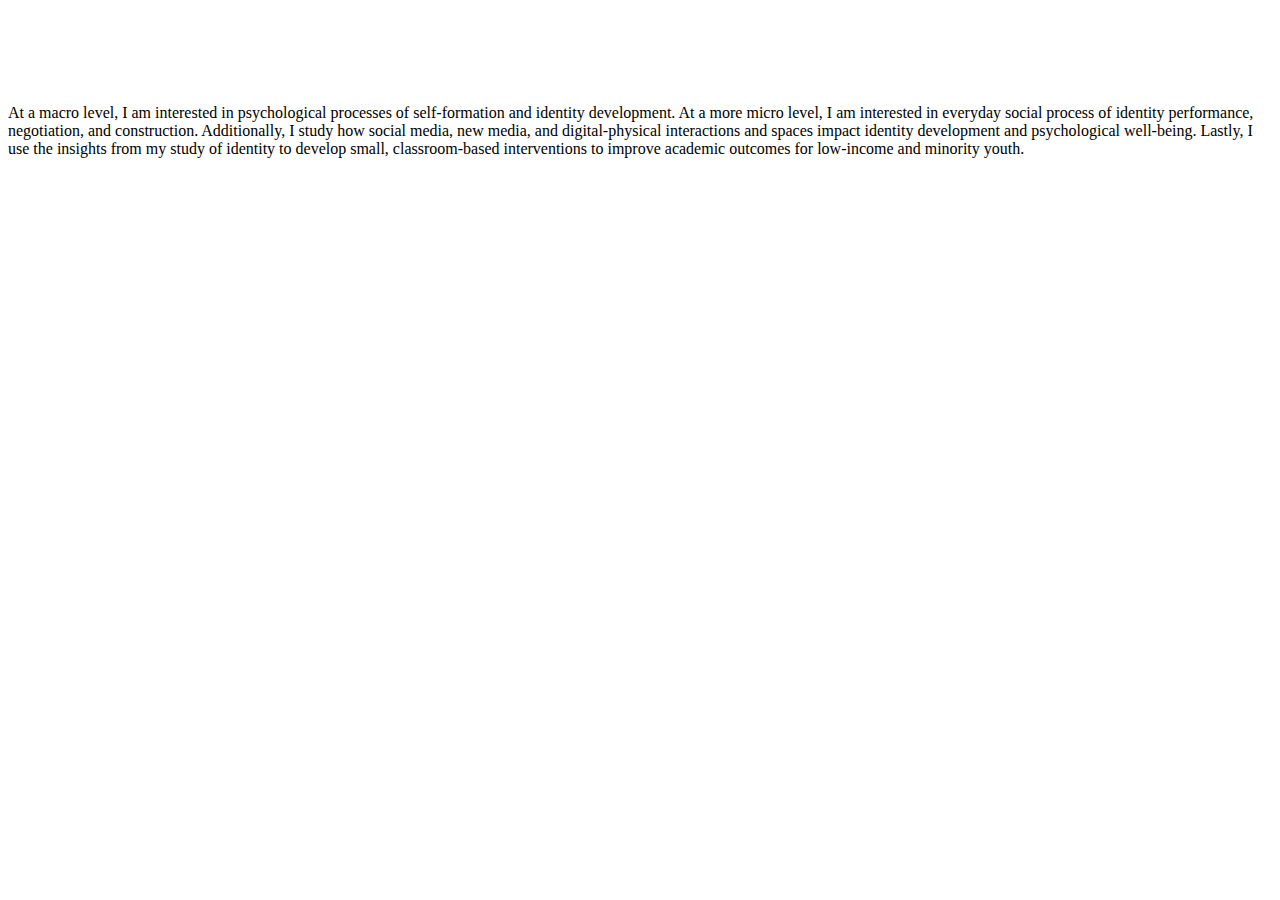
<file: about.html>
<!DOCTYPE html>
<html>
<head>
  <link rel="stylesheet" href="style.css">
</head>
<p id="statement">
    At a macro level, I am interested in psychological processes of self-formation and
    identity development. At a more micro level, I am interested in everyday social
    process of identity performance, negotiation, and construction. Additionally,
    I study how social media, new media, and digital-physical interactions and spaces
    impact identity development and psychological well-being. Lastly, I use the insights
    from my study of identity to develop small, classroom-based interventions to improve
    academic outcomes for low-income and minority youth.
</p>
</html>
</file>
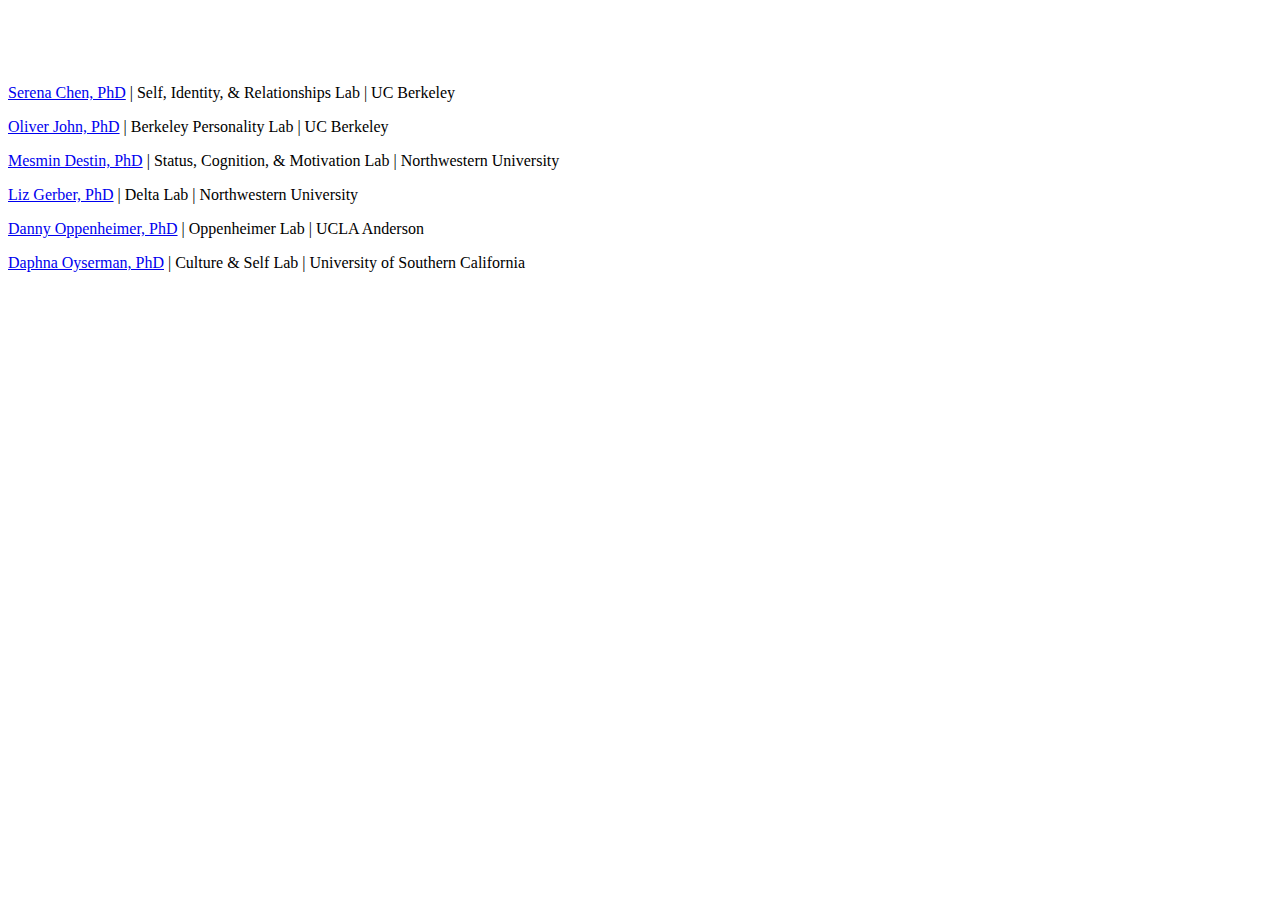
<file: mentors.html>
<!DOCTYPE html>
<html>
<head>
  <link rel="stylesheet" href="style.css">
</head>
<body id="mentors">
  <p>
    <a href="http://psychology.berkeley.edu/people/serena-chen" target="_blank">Serena Chen, PhD</a> |
     Self, Identity, &amp; Relationships Lab | UC Berkeley
  </p>
  <p>
    <a href="http://psychology.berkeley.edu/people/oliver-p-john" target="_blank">Oliver John, PhD</a> |
     Berkeley Personality Lab | UC Berkeley
  </p>
  <p>
    <a href="http://www.psychology.northwestern.edu/people/faculty/core/profiles/mesmin-destin.html" target="_blank">Mesmin Destin, PhD</a> |
     Status, Cognition, &amp; Motivation Lab | Northwestern University
  </p>
  <p>
    <a href="http://egerber.mech.northwestern.edu/" target="_blank">Liz Gerber, PhD</a> | Delta Lab | Northwestern University
  </p>
  <p>
    <a href="http://anderson.ucla.edu/faculty/marketing/faculty/oppenheimer" target="_blank">Danny Oppenheimer, PhD</a> |
     Oppenheimer Lab | UCLA Anderson
  </p>
  <p>
    <a href="http://dornsife.usc.edu/daphna-oyserman" target="_blank">Daphna Oyserman, PhD</a> | Culture &amp; Self Lab |
     University of Southern California
  </p>
</body>
</html>
</file>
<file: style.css>
/* index.html css */
    html {
      background-color: white;
    }

    body {
      text-align: left;
      float: left;
      display: flex;
    }

    #info_div {
      flex-basis: 70%;
      text-align: left;
      float: left;
      padding-left: 55px;
      padding-top: 170px;
    }

    #blank_div {
      flex-basis: 30%;
      float: right;
      padding-top: 100px;
      padding-left: 20px;
      padding-right: 65px;
    }

    .info {

    }

    #blank {
      border: none;
      width: 200%;
      height: 400px;
    }

    #name {

    }

/* about.html css */
    #statement {
      padding-top: 80px;
    }

/* mentors.html css */
    #mentors {
      align-items: center;
      display: block;
      padding-top: 60px;
    }
</file>
